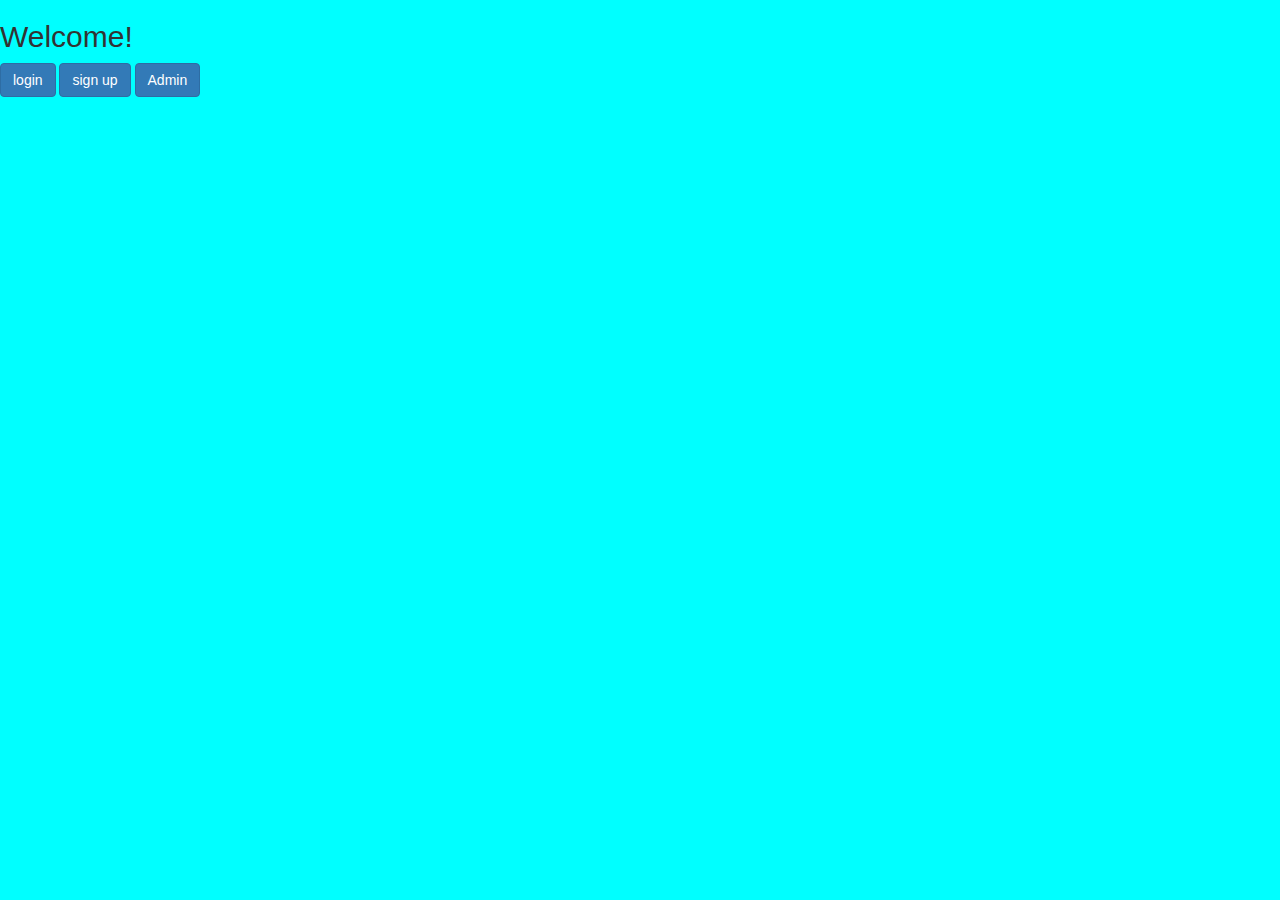
<file: test/WebContent/index.html>
<!DOCTYPE html>
<html>
<head>
<meta charset="ISO-8859-1">
<title>Insert title here</title>
 <link rel="stylesheet" href="https://maxcdn.bootstrapcdn.com/bootstrap/3.4.1/css/bootstrap.min.css">
 
 <style>
body {
/*   background-image: url('https://www.qbssoftware.com/image/cache/catalog/qbs/automise-250x250.png'); */
background-color:cyan;
}

</style>
</head>
<body>

<h2>Welcome!</h2>

<!-- <button type="submit" value="check" class="btn btn-primary">check</button> -->
<a class="btn btn-primary" href="index.jsp" role="button" >login</a>
<a class="btn btn-primary" href="register.jsp" role="button">sign up</a>
<a class="btn btn-primary" href="index.jsp" role="button">Admin</a>


<!-- <form action="index.jsp"> -->
<!-- <!-- <div class="btn-group" role="group" aria-label="..."> --> 
<!-- <!--   <button type="button" class="btn btn-primary">login</button> --> 
 
<!-- <input type="submit" value="login"> -->
<!-- <!-- <input type="submit" value="login"> --> 
<!-- </form> -->
<!-- </br> -->

<!-- <form action="register.jsp"> -->
<!-- <input type="submit" value="sign-up"> -->
<!-- </form> -->

<!-- <form action="Adminlogin.jsp"> -->
<!-- <input type="submit" value="Admin"> -->
<!-- </form> -->

</body>
</html>
</file>
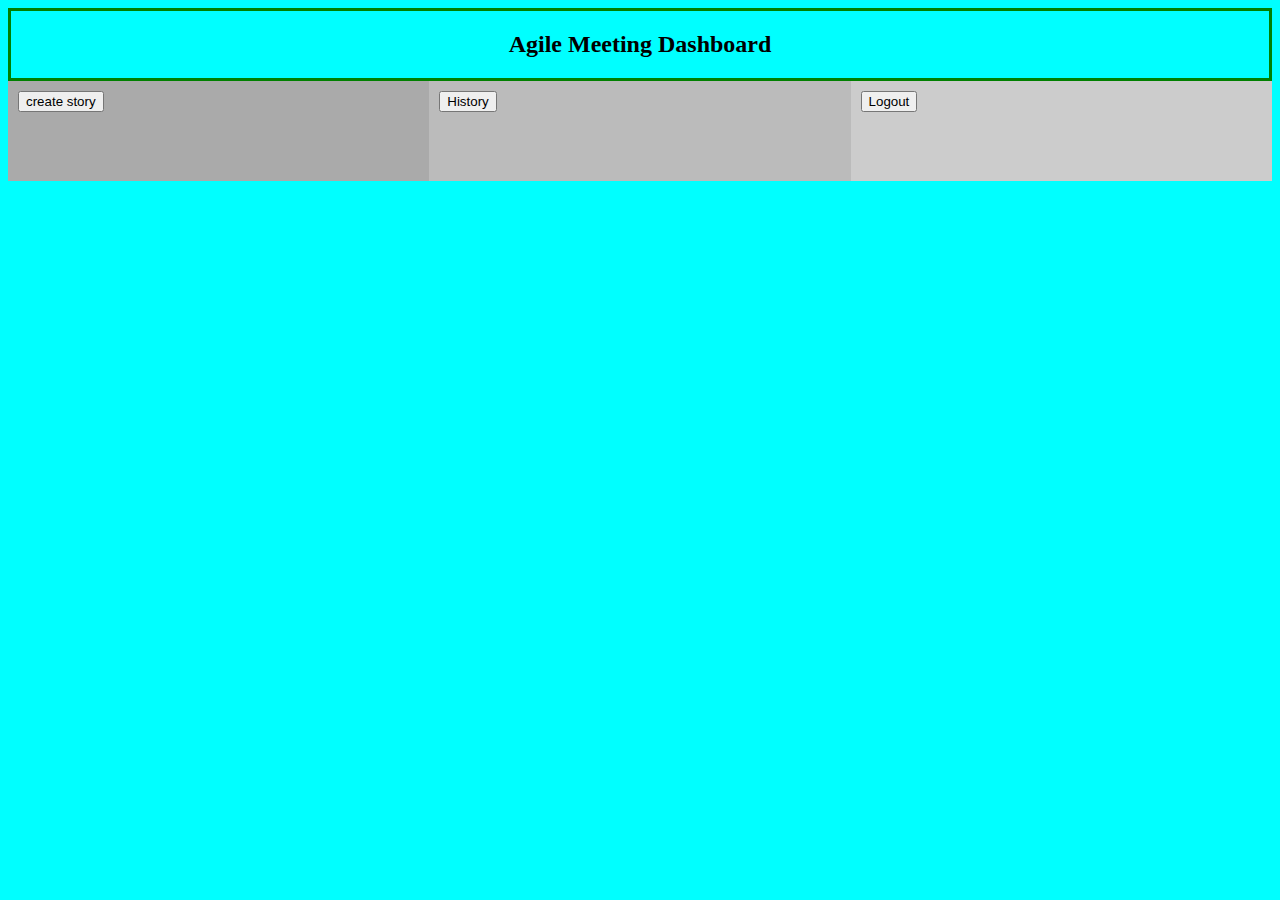
<file: test/WebContent/a.html>
<!DOCTYPE html>
<html>
<head>
<meta name="viewport" content="width=device-width, initial-scale=1">
<!-- CSS only -->
<link rel="stylesheet" href="https://stackpath.bootstrapcdn.com/bootstrap/4.5.0/css/bootstrap.min.css" integrity="sha384-9aIt2nRpC12Uk9gS9baDl411NQApFmC26EwAOH8WgZl5MYYxFfc+NcPb1dKGj7Sk" crossorigin="anonymous">
<style>
* {
  box-sizing: border-box;
}

/* Create three equal columns that floats next to each other */
.column {
  float: left;
  width: 33.33%;
  padding: 10px;
  height: 100px; /* Should be removed. Only for demonstration */
}
body {background-color: cyan;}
/* Clear floats after the columns */
.row:after {
  content: "";
  display: table;
  clear: both;
}
.center {
  text-align: center;
  border: 3px solid green;
}
</style>
</head>
<body>
<div class="center">
<h2>Agile Meeting Dashboard</h2>
</div>
<div class="row">
  <div class="column" style="background-color:#aaa;">
   <form action="UserStory.jsp">
     	<button type="submit" class="btn btn-primary">create story</button>
     </form>
  </div>
  <div class="column" style="background-color:#bbb;">
    <form action="History.jsp">
     	<button type="submit" class="btn btn-primary">History</button>
     </form>
  </div>
  <div class="column" style="background-color:#ccc;">
    <form action="Logout.jsp">
     	<button type="submit" class="btn btn-primary">Logout</button>
     </form>
  </div>
</div>

</body>
</html>
</file>
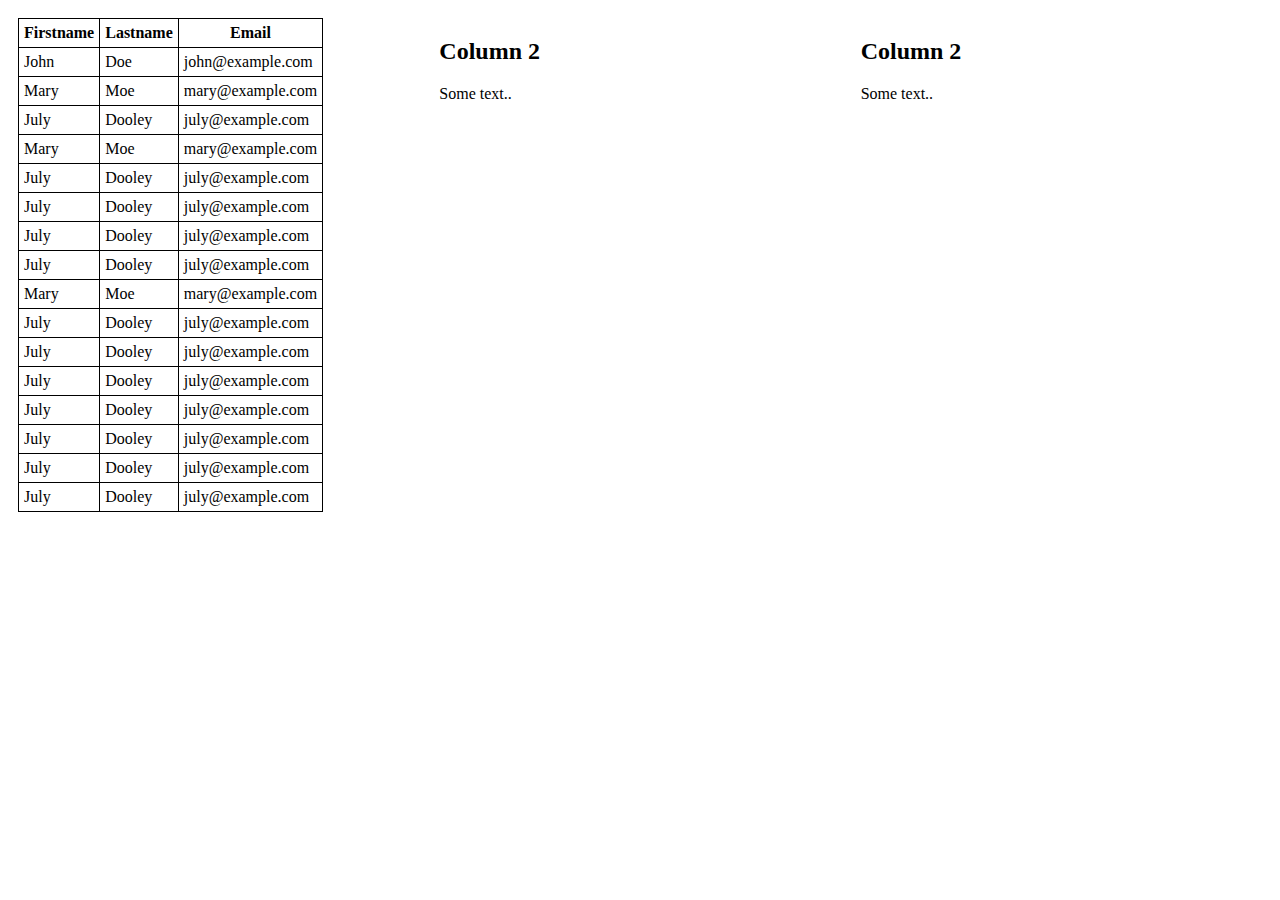
<file: test/WebContent/b.html>
<!DOCTYPE html>
<html>
<head>
<meta charset="ISO-8859-1">
<title>Insert title here</title>
<style>

* {
  box-sizing: border-box;
}

.row {
  display: flex;
}

/* Create two equal columns that sits next to each other */
.column {
  flex: 50%;
  padding: 10px;
  height: 300px; /* Should be removed. Only for demonstration */
}


table, th, td {
  border: 1px solid black;
  border-collapse: collapse;
}
th, td {
  padding: 5px;
}

</style>
</head>
<body>
<body>



<div class="row">
  <div class="column" >
    
 	 <table class="table">
    <thead>
      <tr>
        <th>Firstname</th>
        <th>Lastname</th>
        <th>Email</th>
      </tr>
    </thead>
    <tbody>
      <tr>
        <td>John</td>
        <td>Doe</td>
        <td>john@example.com</td>
      </tr>
      <tr>
        <td>Mary</td>
        <td>Moe</td>
        <td>mary@example.com</td>
      </tr>
      <tr>
        <td>July</td>
        <td>Dooley</td>
        <td>july@example.com</td>
      </tr>
    
     
      <tr>
        <td>Mary</td>
        <td>Moe</td>
        <td>mary@example.com</td>
      </tr>
      <tr>
        <td>July</td>
        <td>Dooley</td>
        <td>july@example.com</td>
      </tr>
    
     <tr>
        <td>July</td>
        <td>Dooley</td>
        <td>july@example.com</td>
      </tr>
       <tr>
        <td>July</td>
        <td>Dooley</td>
        <td>july@example.com</td>
      </tr>
       <tr>
        <td>July</td>
        <td>Dooley</td>
        <td>july@example.com</td>
      </tr>
       <tr>
        <td>Mary</td>
        <td>Moe</td>
        <td>mary@example.com</td>
      </tr>
      <tr>
        <td>July</td>
        <td>Dooley</td>
        <td>july@example.com</td>
      </tr>
    
     <tr>
        <td>July</td>
        <td>Dooley</td>
        <td>july@example.com</td>
      </tr>
       <tr>
        <td>July</td>
        <td>Dooley</td>
        <td>july@example.com</td>
      </tr>
       <tr>
        <td>July</td>
        <td>Dooley</td>
        <td>july@example.com</td>
      </tr>
     <tr>
        <td>July</td>
        <td>Dooley</td>
        <td>july@example.com</td>
      </tr>
       <tr>
        <td>July</td>
        <td>Dooley</td>
        <td>july@example.com</td>
      </tr>
       <tr>
        <td>July</td>
        <td>Dooley</td>
        <td>july@example.com</td>
      </tr>
    
    
    </tbody>
  </table>     
    
  </div>
  <div class="column">
    <h2>Column 2</h2>
    <p>Some text..</p>
  </div>
  <div class="column">
    <h2>Column 2</h2>
    <p>Some text..</p>
  </div>
</div>

</body>
</body>
</html>
</file>
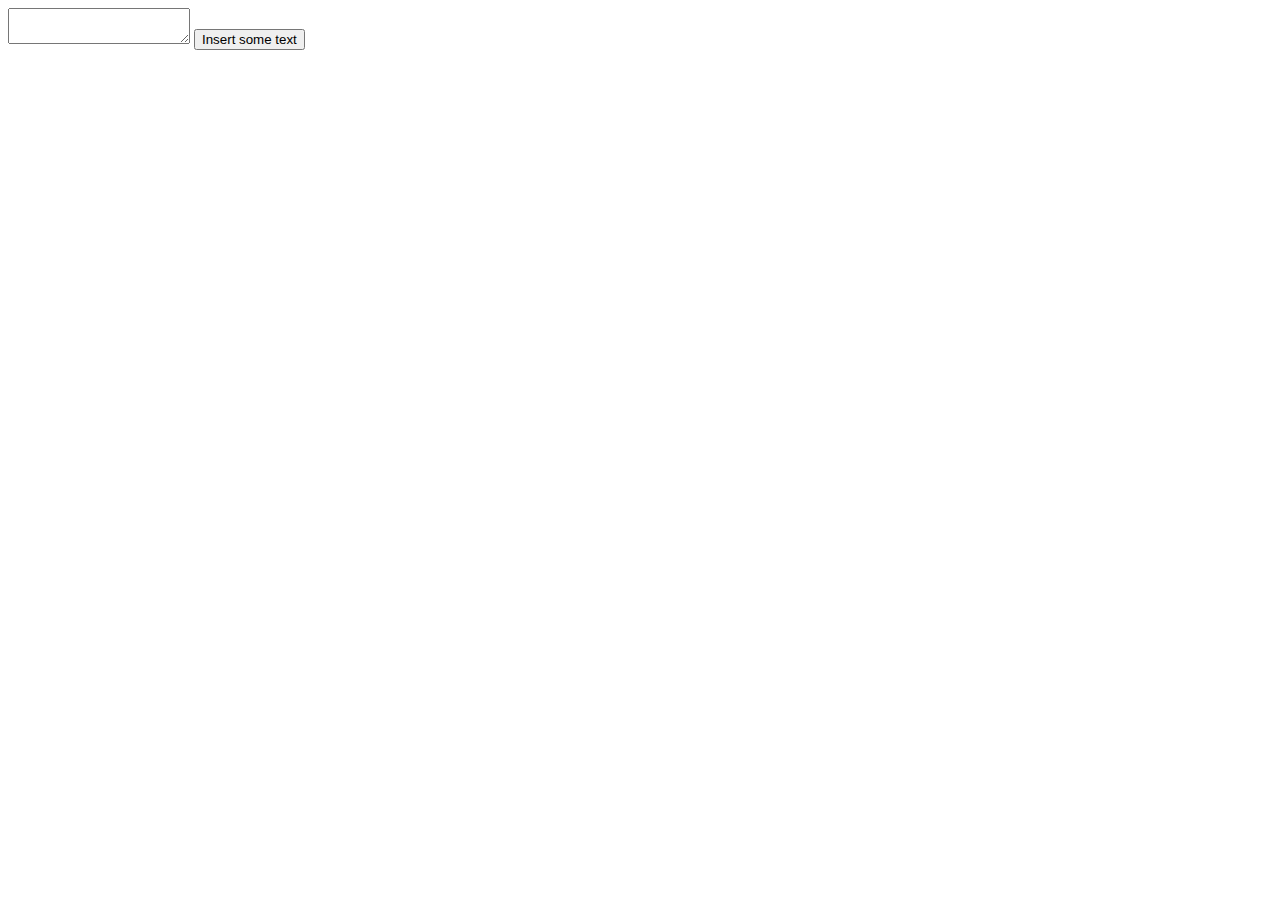
<file: test/WebContent/dummy.html>
<!DOCTYPE html>
<html>
  <head>
    <title>Title</title>
    <meta http-equiv="Content-Type" content="text/html; charset=ISO-8859-1">
    <script type="text/javascript">
      function insertText(elemID, text)
      {
        var elem = document.getElementById(elemID);
        elem.innerHTML += text;
      }
    </script>
  </head>
  <body>
    <form>
      <textarea id="txt1"></textarea>
      <input type="button" value="Insert some text" onclick="insertText('txt1', 'Hello');">
    </form>
  </body>
</html>
</file>
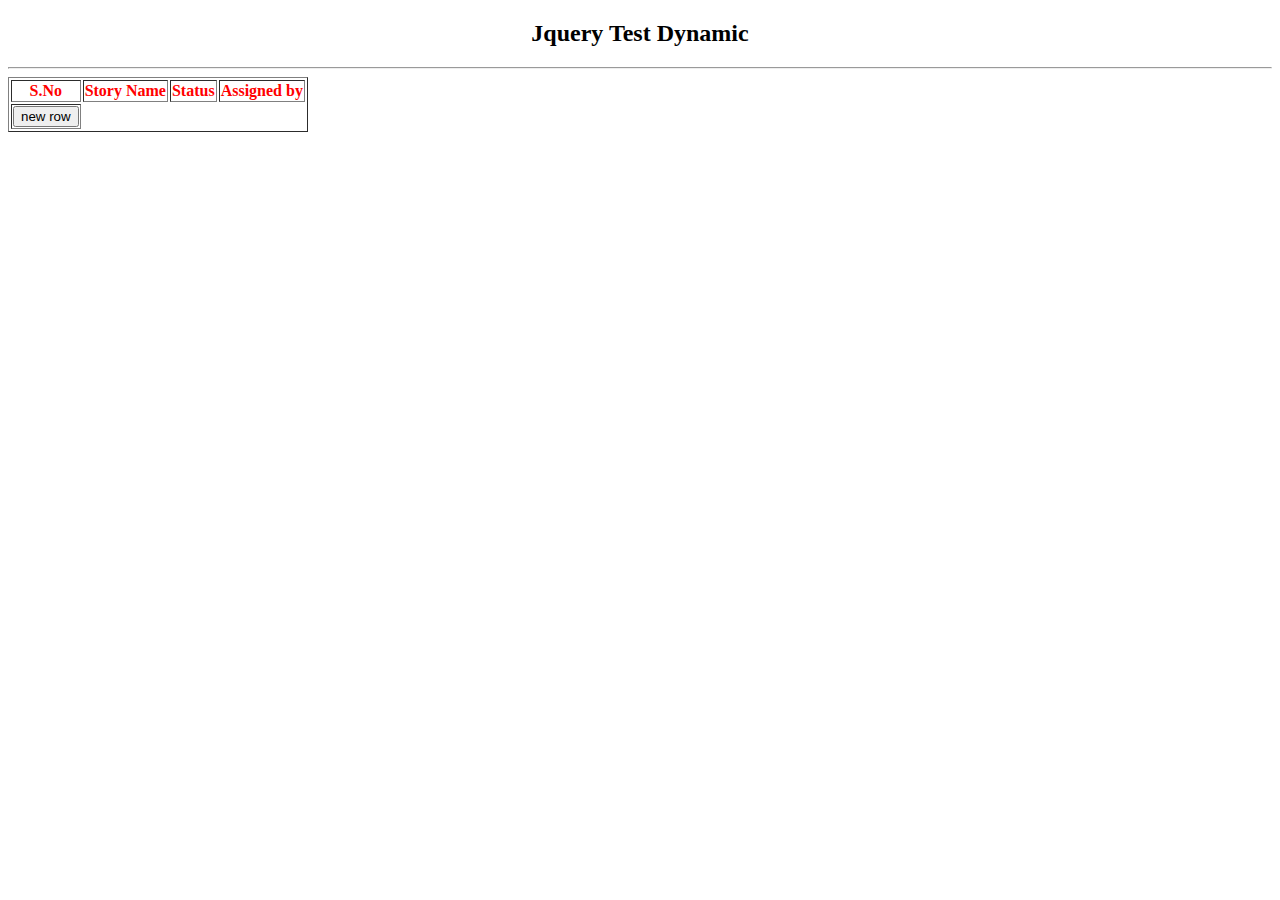
<file: test/WebContent/jQueryDemo.html>
<!DOCTYPE html>
<html>
<head>
<meta charset="ISO-8859-1">
<title>Insert title here</title>
<script src="https://ajax.googleapis.com/ajax/libs/jquery/3.5.1/jquery.min.js"></script>
<script type="text/javascript">
$(document).ready(function(){
	$("#newrow").click(function()
			{
		         var addcontrols="<tr>"
		        	addcontrols+="<td><input type='text' name='sno' placeholder='Enter S No '></td>"
		        	addcontrols+="<td><input type='text' name='sname' placeholder='Enter Name '></td>"
		        	addcontrols+="<td><input type='text' name='status' placeholder='Status '></td>"
		        		addcontrols+="<td><input type='text' name='assignedby' placeholder='Enter Name '></td>"
		        			addcontrols+="</tr>";
		        			$("table tbody").append(addcontrols);
			})
});

</script>

</head>
<body>

<center>
	<h2>Jquery Test Dynamic </h2>
	<hr/>
</center>

<table border="1">
	<thead style="color:red;">
		<tr>
			<th>S.No</th>
			<th>Story Name</th>
			<th>Status</th>
			<th>Assigned by </th>
		</tr>
	</thead>
	
	<tbody>
	</tbody>
	
	<tfoot>
		<tr>
			<td>
			<input type="button" value="new row" id="newrow">
			</td>
		</tr>
	</tfoot>
</table>



</body>
</html>
</file>
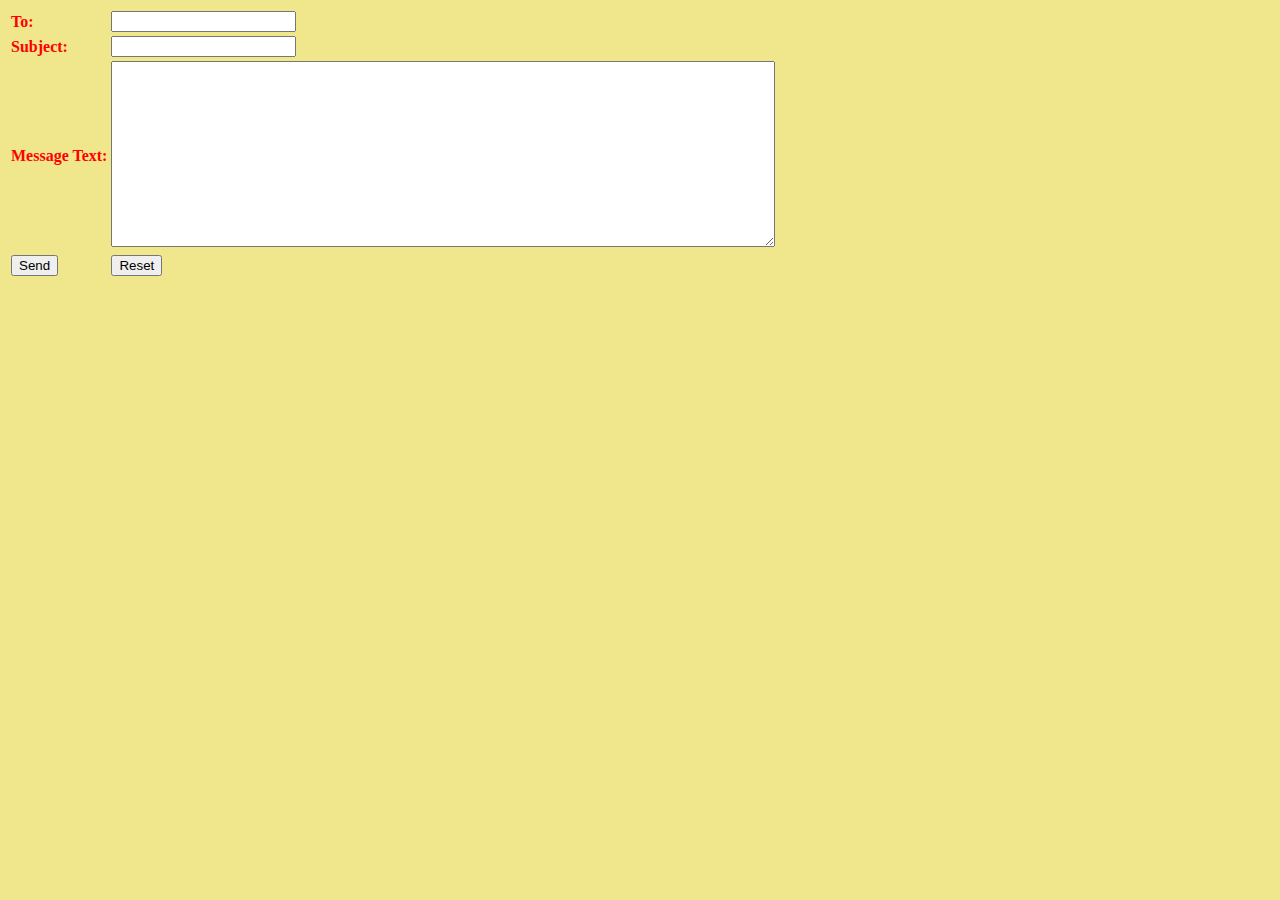
<file: test/WebContent/mail.html>
<!DOCTYPE html>

<html>

    <head>

        <title>Sending Mail Through JSP</title>

        <meta http-equiv="Content-Type" content="text/html; charset=UTF-8">

        <meta name="viewport" content="width=device-width">

    </head>

    <body bgcolor="khaki">

        <form action="mailmessage.jsp">

            <table>

                <tr><td><b><font color="red">To:</font></b>

                    </td>

                    <td><b><b><input type="text" name="mail" /><br/>

                    </td>

                </tr>

                <tr>

                    <td>

                        <b><font color="red">Subject:

                    </td>

                    <td>

                        <input type="text" name="sub" ><br/>

                    </td>

                </tr>

                <tr>

                    <td>

                        <b><font color="red">Message Text:

                    </td>

                    <td>

                        <textarea rows="12" cols="80" name="mess"></textarea><br/>

                    </td>

                </tr>

                <tr>

                    <td>

                        <input type="submit" value="Send">

                    </td>

                    <td>

                        <input type="reset" value="Reset">

                    </td>

                </tr>

            </table>

        </form>

    </body>

</html>
</file>
